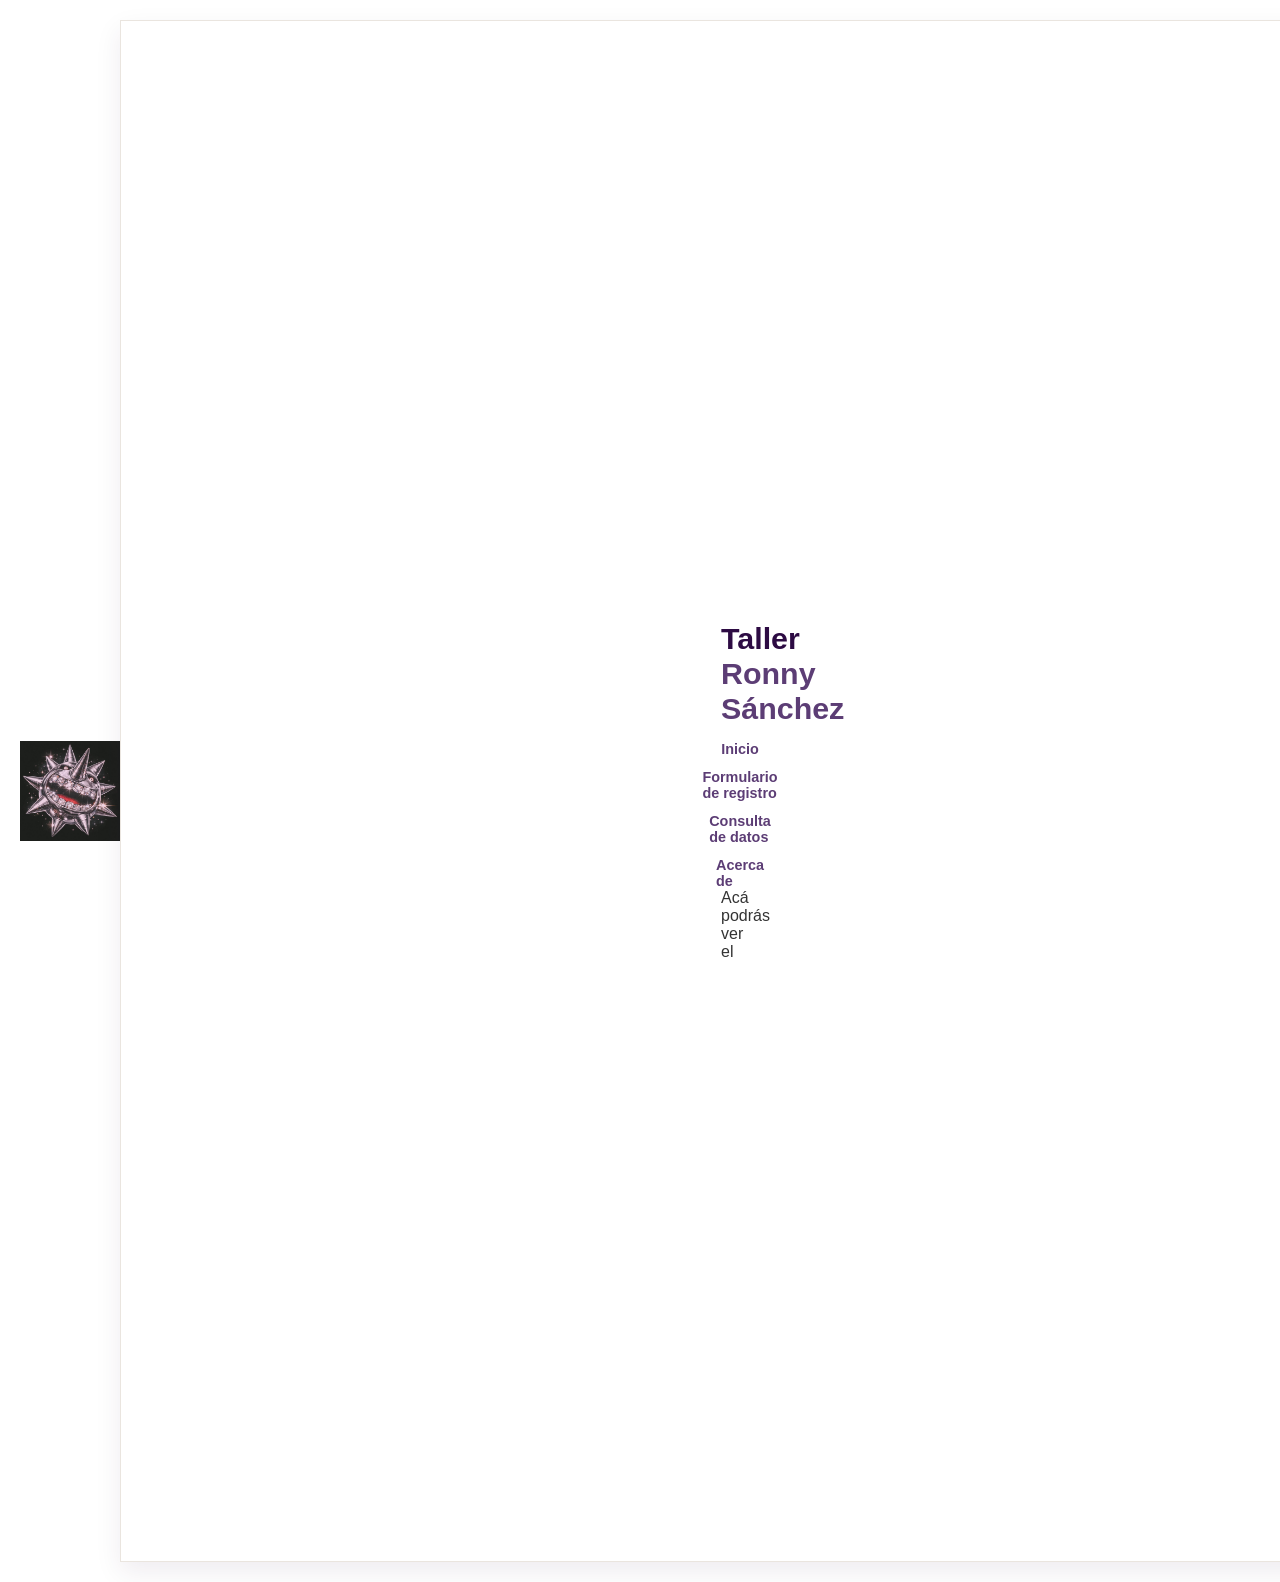
<file: Index.html>
<!DOCTYPE html>
<html lang="es">
<head>
    <meta charset="UTF-8">
    <meta name="viewport" content="width=device-width, initial-scale=1.0">
    <title>Taller Ronny Sánchez</title>
    <link rel="stylesheet" href="Style.css">
    <img src="Imagen.jpeg" alt="Logo del taller" class="logo" width="100" height="100">
</head>
<body>
    <div class = "container">

        <header>
            <h1>Taller <span>Ronny Sánchez</span></h1>
            <nav>
                <a href="Index.html">Inicio</a>
                <a href="Formlario.html">Formulario de registro</a> 
                <a href="Consulta.html">Consulta de datos</a>
                <a href="Acerca.html">Acerca de</a>
                
            </nav>
        </header>

        <div class="contenido_principal">
            <main>
                <p>Acá podrás ver el </p>
            </main>
        </div>
     
    </div>
</body>
</html>
</file>
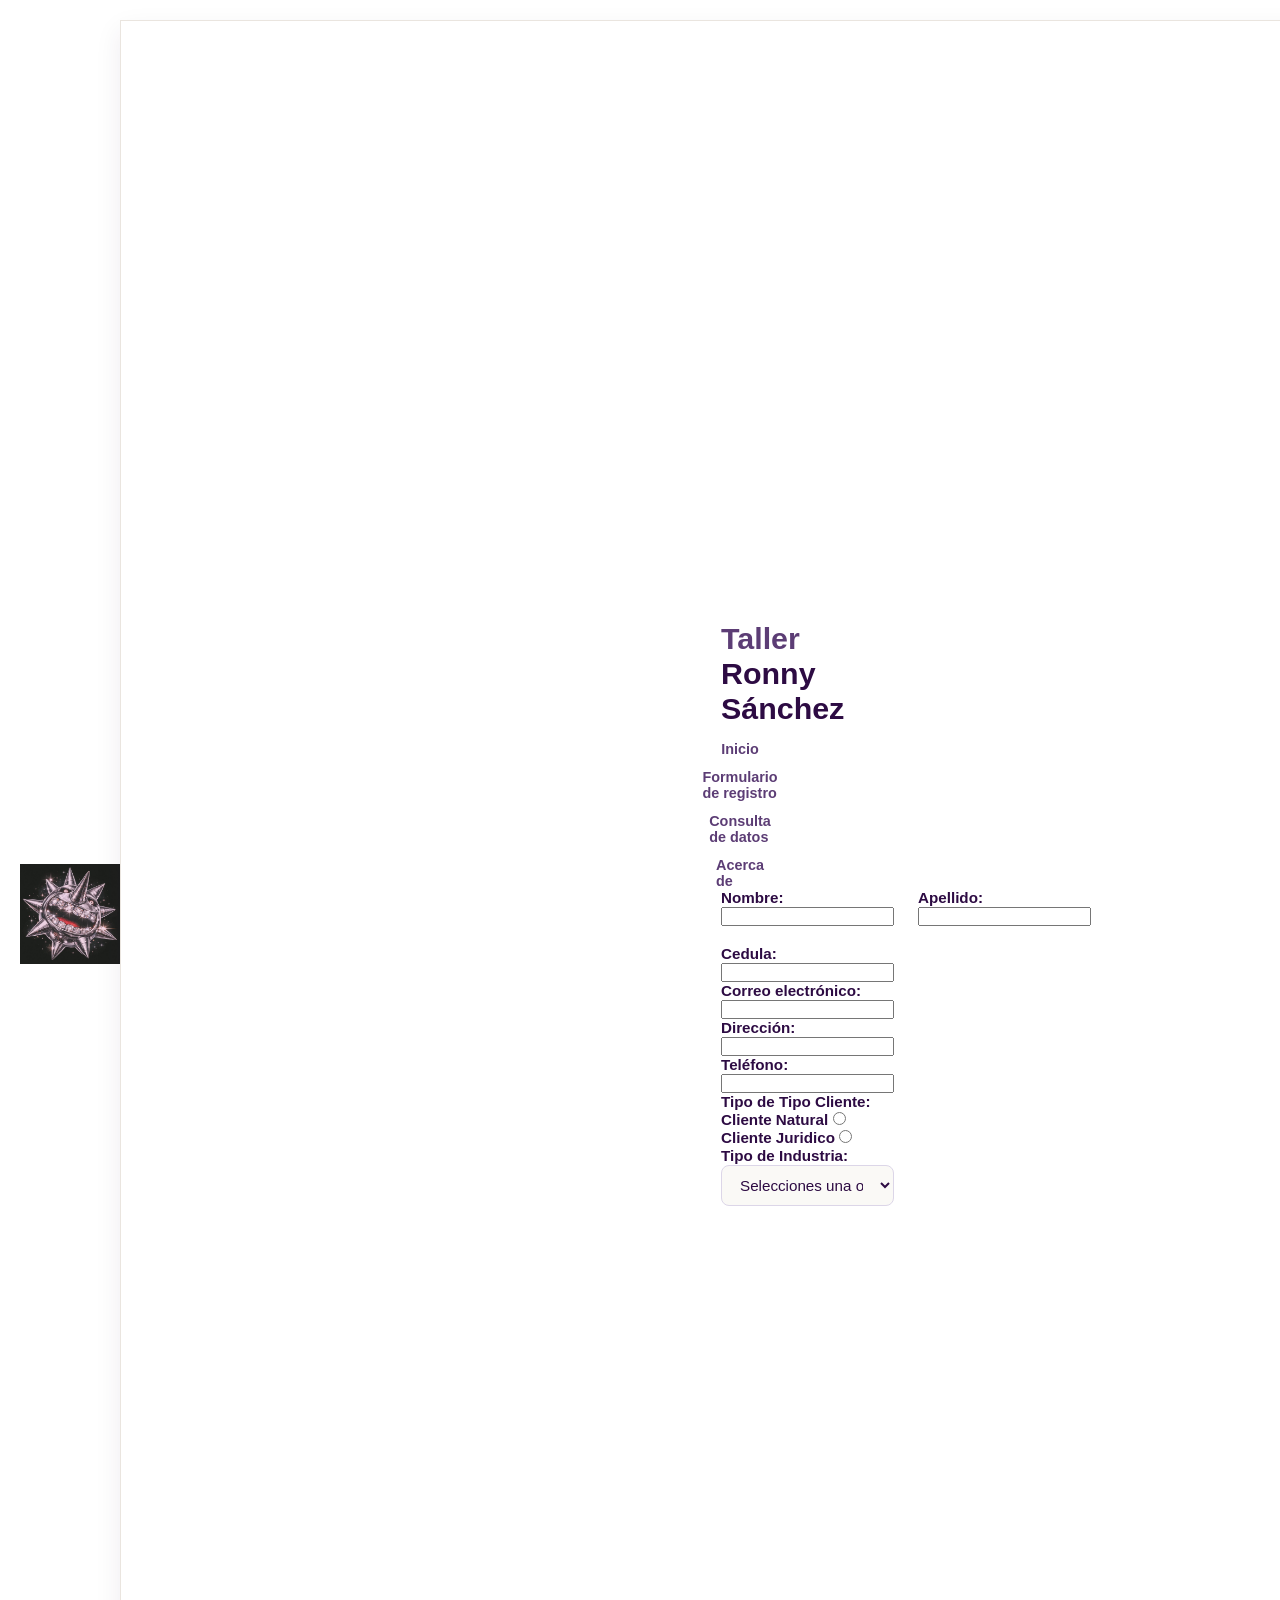
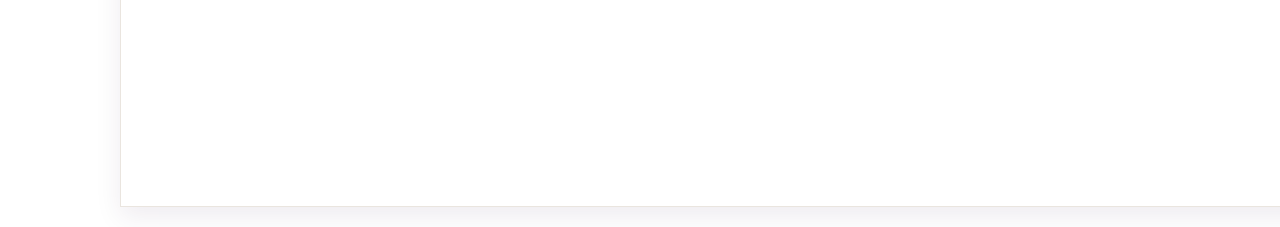
<file: Formlario.html>
<!DOCTYPE html>
<html lang="es">
<head>
    <meta charset="UTF-8">
    <meta name="viewport" content="width=device-width, initial-scale=1.0">
    <title>Formulario Ronny Sánchez</title>
    <link rel="stylesheet" href="Style_form.css">
    <img src="Imagen.jpeg" alt="Logo del taller" class="logo" width="100" height="100">
</head>
<body>
    
    <div class = "container">

        <header>
            <h1><span>Taller</span> Ronny Sánchez</h1>
            <nav>
                <a href="Index.html">Inicio</a>
                <a href="Formlario.html">Formulario de registro</a> 
                <a href="Consulta.html">Consulta de datos</a>
                <a href="Acerca.html">Acerca de</a>
                
            </nav>
        </header>

        <div class="form-group">
            <main>
                <form action="#" method="post" class="grid-fieldset">
                    <div class="form-group">
                        <label for="nombre">Nombre:</label>
                        <input type="text" id="nombre" name="nombre" required>
                    </div>

                    <div class="form-group">
                        <label for="apellido">Apellido:</label>
                        <input type="text" id="apellido" name="apellido" required>
                    </div>
                    <div>
                        <label for="Cedula">Cedula:</label>
                        <input type="string" id="Cedula" name="Cedula" required>

                    <div class="form-group">
                        <label for="email">Correo electrónico:</label>
                        <input type="email" id="email" name="email" required>
                    </div>
                    <div class="form-group">
                        <label for="direccion full-width">Dirección:</label>
                        <input type="text" id="direccion" name="direccion" required>
                    </div>
                    <div class="form-group">
                        <label for="telefono">Teléfono:</label>
                        <input type="tel" id="telefono" name="telefono" pattern="[0-9]{11}" title="example 0000-0000000" required>
                    </div> 
                    <div class="form-group">
                    <label for="tipoCliente">Tipo de Tipo Cliente:</label> <br>
                    <label for="ClienteN">Cliente Natural</label>
                    <input type="radio" id="tipoCliente" name="tipoCliente" required>
                    <label for="tipoCliente">Cliente Juridico</label>
                    <input type="radio" id="tipoCliente" name="tipoCliente" required>
                    </div>

                    <div class="form-group">
                        <label for="TipoIdustria"> Tipo de Industria:</label>
                        <select id="TipoIdustria" name="TipoIdustria">
                            <option value="Seleccione una opción"> Selecciones una opción</option> 
                            <option value="Tecnología"> Tecnología</option> 
                            <option value="Comercio">Comercio</option> 
                            <option value="Salud"> Salud</option>
                            <option value="Educación"> Educación</option>  
                    </div>
                    <button type="submit">Registrarse</button>
            </main>
        </div>
     
    </div>

</body>
</html>
</file>
<file: Style.css>
*{
    box-sizing: border-box;
    margin: 0;
    padding: 0;
    font-family: 'Segoe UI', Tahoma, Geneva, Verdana, sans-serif;
}

body{
    background-color: #ffffff;
    color:#333333;
    display: flex;
    align-items: center;
    min-height: 100;
    padding: 20px;
}

.container{
    background-color: #FFFFFF;
    width:100%;
    padding: 600px;
    border: radius 12px; ;
    box-shadow: 0 10px 25px rgba(45, 11, 67, 0.08);
    border:1px solid #eae5df; 
}

.header{
    text-align:center;
    margin-bottom: 25px;
    border-bottom: 2px solid #f3effe;
    padding-bottom:15px ;
}

h1{
    color: #2d0b43;
    font-size: 1.9rem;
    font-weight: 700;
    margin-bottom: 15px;
}

h1 span{
    color: #5c3d75;
    font-size: 1.9rem;
    font-weight: 700;
    margin-bottom: 15px;
}

nav{
    display: flex;
    justify-content: center;
    gap: 12px;
    flex-wrap: wrap;
}

nav a{
    color: #5c3d75;
    text-decoration: none;
    font-weight: 600;
    font-size: 0.9rem;
    border-radius: 6px;
    transition: all 0.3s ease;
}

nav a:hover{
    background-color: #f3effe;
    color: #9d4edd;
}
</file>
<file: Style_form.css>
*{
    box-sizing: border-box;
    margin: 0;
    padding: 0;
    font-family: 'Segoe UI', Tahoma, Geneva, Verdana, sans-serif;
}

body{
    background-color: #ffffff;
    color:#333333;
    display: flex;
    align-items: center;
    min-height: 100;
    padding: 20px;
}

.container{
    background-color: #FFFFFF;
    width:100%;
    padding: 600px;
    border: radius 12px; ;
    box-shadow: 0 10px 25px rgba(45, 11, 67, 0.08);
    border:1px solid #eae5df; 
}

.formulario {
    display: grid;
    grid-template-columns: 1fr 1fr;
    gap: 1.2rem 1.5rem;
    
}

.grid-fieldset{
    display: grid;
    grid-template-columns: 1fr 1fr;
    gap: 1.2rem 1.5rem;
}

.full-width{
    grid-column: 1 / -1;
}

.header{
    text-align:center;
    margin-bottom: 25px;
    border-bottom: 2px solid #f3effe;
    padding-bottom:15px ;
}

h1{
    color: #2d0b43;
    font-size: 1.9rem;
    font-weight: 700;
    margin-bottom: 15px;
}

h1 span{
    color: #5c3d75;
    font-size: 1.9rem;
    font-weight: 700;
    margin-bottom: 15px;
}

nav{
    display: flex;
    justify-content: center;
    gap: 12px;
    flex-wrap: wrap;
}

nav a{
    color: #5c3d75;
    text-decoration: none;
    font-weight: 600;
    font-size: 0.9rem;
    border-radius: 6px;
    transition: all 0.3s ease;
}

nav a:hover{
    background-color: #f3effe;
    color: #9d4edd;
}

.form-gorup{
    margin-bottom: 10px;
    display: flex;
    flex-direction:  column;
}

label{
    color: #2d0b43;
    font-weight: 600;
    font-size: 0.95rem;
    margin-bottom: 6px;
}

select{
    width: 100%;
    padding: 10px 14px;
    border: 1.5px solid #DCD6E8;
    border-radius: 8px;
    background-color: #FAF9F6;
    color: #2d0b43;
    font-size: 0.95rem;
    outline: none;
    transition: border-color 0.3s, box-shadow 0.3s, background-color 0.3s;
}

input:focus, select:focus{
    border-color: #9d4edd;
    box-shadow: 0 0 0 3px rgba(157, 78, 221, 0.2);
    background-color: #FFFFFF;
}

input[type="radio"]{
    accent-color: #9d4edd;
    margin-right: 6px;
    cursor: pointer;
}

button [type="submit"]{
    width: 100%;
    background-color: #9d4edd;
    color: #FFFFFF;
    border: none;
    padding: 12px;
    font-size: 1rem;
    font-weight: bold;
    border-radius: 8px;
    cursor: pointer;
    transition:  backgorund-color 0.3s ease, transform 0.1s ease;
}

button [type="submit"]:hover{
    background-color: #2d0b43;
}

button [type="submit"]:active{
    scale:(0.98);
}
</file>
